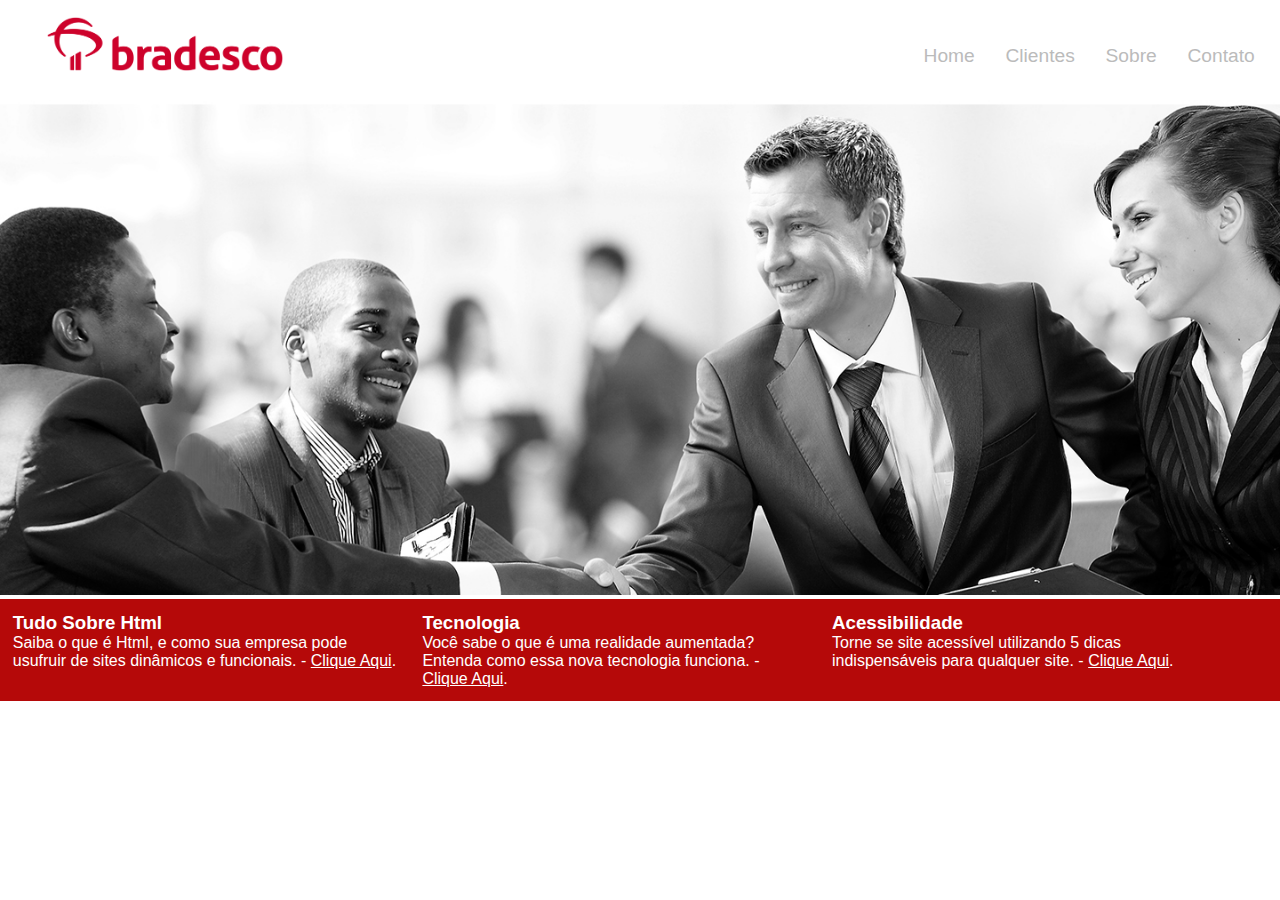
<file: index.html>
<!DOCTYPE html>
<html lang="pt-br">
<head>
    <meta charset="utf-8">
    <title>Fundação Bradesco - Site</title>
    <link rel="stylesheet" type="text/css" href="estilo.css"> 
</head>

<body>
    <div class="container-principal"> <!-- Da pra criar um HEADER dentro de uma DIV-->
        <header>
            <div class="logo">
                <a href="index.html">
                    <img src="logo.png" alt="logo_imagem"> <!-- "ALT" Para quando a imagem for quabrada (aparece na pagina)-->
                </a>
            </div>
    </div>

    <nav>
        <ul>
            <li><a href="index.html">Home</a></li>
            <li><a href="clientes.html">Clientes</a></li>
            <li><a href="sobre.html">Sobre</a></li>
            <li><a href="contato.html">Contato</a></li>
        </ul>
    </nav>
    </header>
    <section id='banner'> 
        <img src="banner.jpg" alt="banner-topo">
    </section>

    <div id="openModal" class="modalDialog">
        <div>
            <a href="#close" class="close">X</a>
            <h1>Tudo sobre HTML</h1>
            <p><strong>HTML</strong><i>(Abreviação para a expressão inglesa HyperText Markup Language, que significa Linguagem de Marcação de Hipertexto)</i> é uma linguagem de marcação utilizada na construção de páginas na Web. Documentos HTML podem ser interpretados por navegadores.</p>
            <img src="html5.png" alt="logo_html5">
        </div>
    </div>

    <div id="openModal1" class="modalDialog">
        <div>
            <a href="#close" title="Close" class="close">X</a>
            <h1>Tecnologia - Realidade Aumentada</h1>
            <p>De forma simples, <b>Realidade Aumentada</b> é uma tecnologia que permite que o mundo virtual seja misturado ao real, possibilitando maior interação e abrindo uma nova dimensão na maneira como nós executamos tarefas, ou mesmo as que nós incubimos ás máquinas. Assim, se você pensava que os objetos pulando para fora eram elementos de filmes de ficção científica, está na hora de mudar seus conceitos. Aliás, o que acontece com a <b>Realidade Aumentada</b> é o contrário: Você pulará para dentro do mundo virtual para interagir com o objetos que só estão limitados á sua imaginação.</p>
        </div>
    </div>

    <div id="openModal2" class="modalDialog">
        <div>
            <a href ="#close" title="Close" class="close">X</a>
        <h1>Acessibilidade</h1>
        <p><b>Acessibilidade</b> na web significa que as pessos com deficiência podem usar a web. Mais especificamente, a acessibilidade na web significa que as pessoas co deficiência podem perceber, entender, navegar, interagir e contribuir para a web. Ela também beneficia outras pessoas, incluindo pessoas idosas com capacidades em mudança devido ao envelhecimento. </p>
        </div>
    </div>

    <footer>
        <div class="footer-text">
            <h3>Tudo Sobre Html</h3>
            <p>Saiba o que é Html, e como sua empresa pode usufruir de sites dinâmicos e funcionais. - <a href="#openModal">Clique Aqui</a>.</p>
        </div>

        <div class="footer-text">
            <h3>Tecnologia</h3>
            <p>Você sabe o que é uma realidade aumentada? Entenda como essa nova tecnologia funciona. - <a href="#openModal1">Clique Aqui</a>.</p>
        </div>

        <div class="footer-text">
            <h3>Acessibilidade</h3>
            <p>Torne se site acessível utilizando 5 dicas indispensáveis para qualquer site. - <a href="#openModal2">Clique Aqui</a>.</p>
        </div>
    </footer>
    
</body>
</html>
</file>
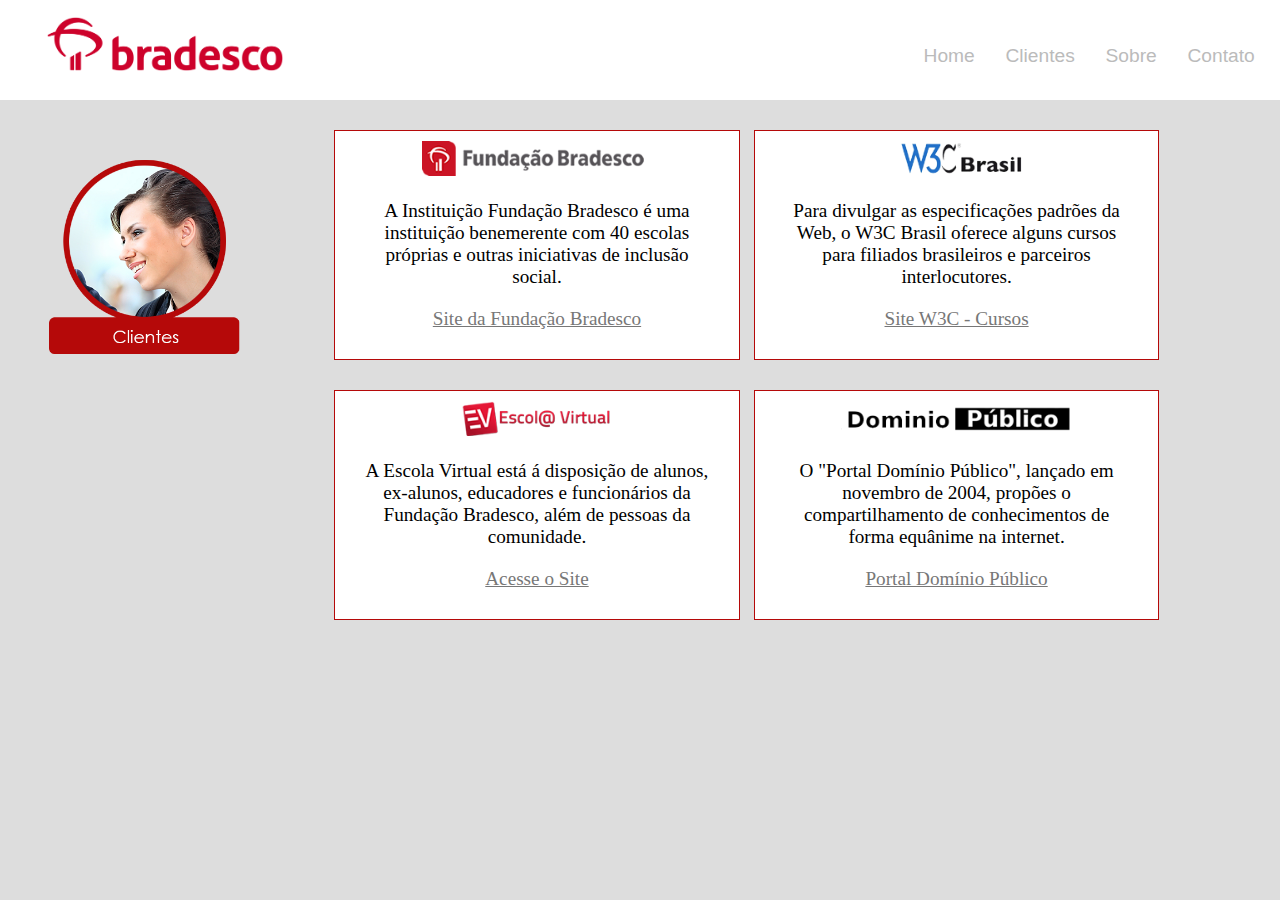
<file: clientes.html>
<!DOCTYPE html>
<html lang ="pt-br">
<head>
    <meta charset="utf-8">
    <title>Clientes - Bradesco</title>
    <link rel="stylesheet" type="text/css" href="estilo.css">
</head> 

<body class="color-page">
    <div class="container-principal" id="topo">
        <header>
            <div class="logo">
                <a href="index.html">
                    <img src="logo.png" alt="logo_imagem"> <!-- "ALT" Para quando a imagem for quabrada (aparece na pagina)-->
                </a>
            </div>
    </div>

    <nav>
        <ul>
            <li><a href="index.html">Home</a></li>
            <li><a href="#topo">Clientes</a></li>
            <li><a href="sobre.html">Sobre</a></li>
            <li><a href="contato.html">Contato</a></li>
        </ul>
    </nav>
    </header>
    <div class="img_cliente"><img src="imgcliente.png" alt="imagem_cliente"></div>
</div>
    <section id="clientes-code">

        <div class="config-clientes">
            <img src="cliente1.png" alt="Fundação Bradesco">
            <p>A Instituição Fundação Bradesco é uma instituição benemerente com 40 escolas próprias e outras iniciativas de inclusão social.</p>
            <p><a href="http://fundacao.bradesco/" target="_blank">Site da Fundação Bradesco</a></p>
        </div>

        <div class="config-clientes">
            <img src="cliente2.png" alt="W3C Brasil">
            <p>Para divulgar as especificações padrões da Web, o W3C Brasil oferece alguns cursos para filiados brasileiros e parceiros interlocutores.</p>
            <p><a href="http://www.w3c.br/Cursos/" target="_blank">Site W3C - Cursos</a></a></p>
        </div>

        <div class="config-clientes">
            <img src="cliente3.png" alt="Escola Virtual">
            <p>A Escola Virtual está á disposição de alunos, ex-alunos, educadores e funcionários da Fundação Bradesco, além de pessoas da comunidade.</p>
            <p><a href="http://www.ev.org.br" target="_blank">Acesse o Site</a></a></p>
        </div>

        <div class="config-clientes">
            <img src="cliente4.png" alt="Domínio Público">
            <p>O "Portal Domínio Público", lançado em novembro de 2004, propões o compartilhamento de conhecimentos de forma equânime na internet.</p>
            <p><a href="http://dominiopublico.gov.br" target="_blank">Portal Domínio Público</a></a></p>       
        </div>
    </section>

</body>

</html>
</file>
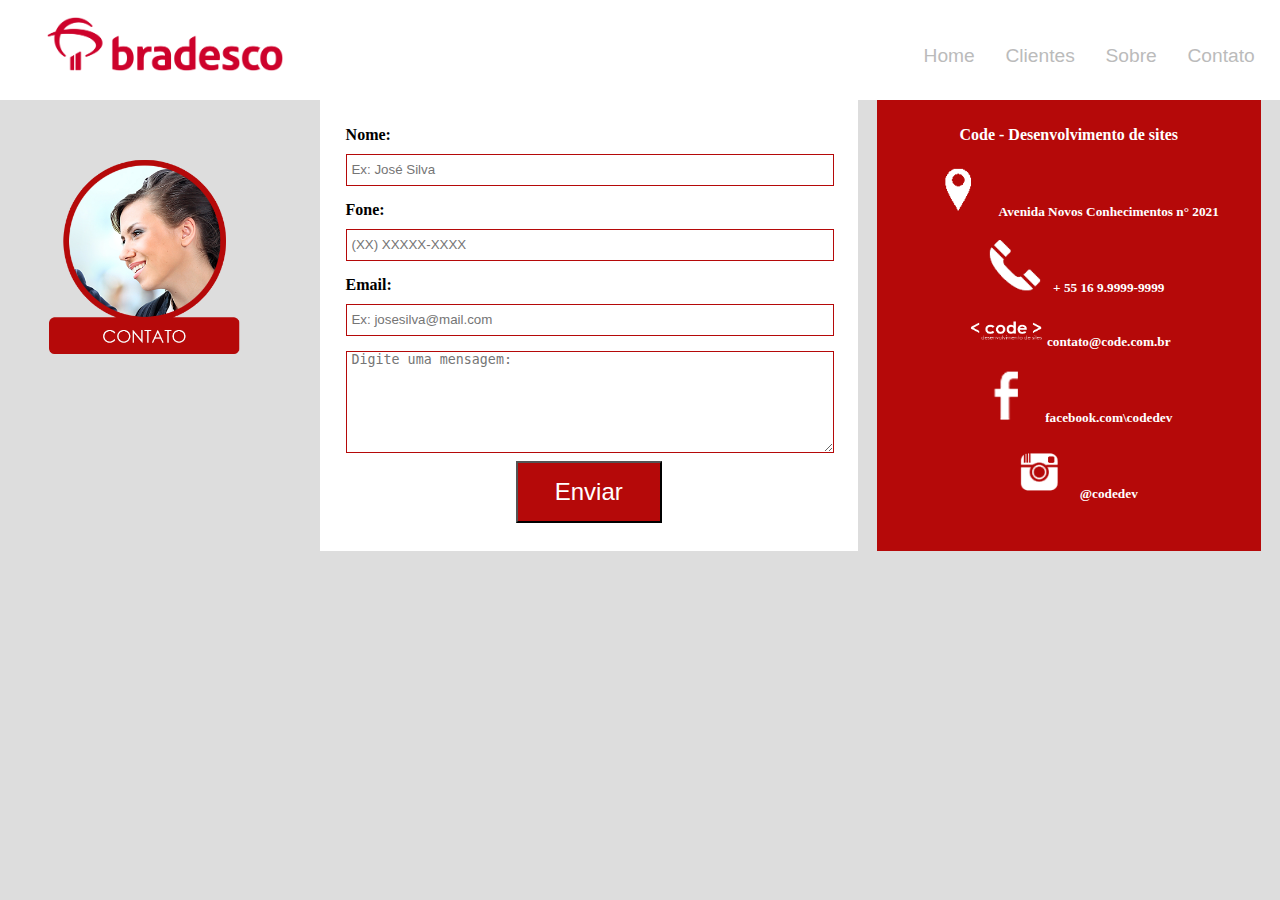
<file: contato.html>
<!DOCTYPE html>
<html lang ="pt-br">
<head>
    <meta charset="utf-8">
    <title>Contatos - Bradesco</title>
    <link rel="stylesheet" type="text/css" href="estilo.css">
</head> 

<body class="color-page">
    <div class="container-principal" id="topo">
        <header>
            <div class="logo">
                <a href="index.html">
                    <img src="logo.png" alt="logo_imagem"> <!-- "ALT" Para quando a imagem for quabrada (aparece na pagina)-->
                </a>
            </div>
    </div>

    <nav>
        <ul>
            <li><a href="index.html">Home</a></li>
            <li><a href="clientes.html">Clientes</a></li>
            <li><a href="sobre.html">Sobre</a></li>
            <li><a href="#topo">Contato</a></li>
        </ul>
    </nav>
    </header>
    <div class="img_cliente"><img src="contato.png" alt="imagem_contato"></div>
        
        <section id="txt-contato">
            <form name="meu_form" id="meu_form">
                <p class="nome">
                    <label for="nome">Nome:</label><br>
                    <input type="text" id="nomeid" placeholder="Ex: José Silva" required="required" name="nome"/> 
                </p>
                <p class="fone">
                    <label for="fone">Fone:</label><br>
                    <input type="phone" id="foneid" placeholder="(XX) XXXXX-XXXX" name="fone"/>
                </p>
                <p>
                    <label for="email">Email:</label><br>
                    <input type="email" id="emailid" placeholder="Ex: josesilva@mail.com" name="email" required="required"/>
                </p>
                <p>
                    <textarea placeholder="Digite uma mensagem:" required="required"></textarea>
                </p>
                <button type ="submit" form="meu_form">Enviar</button>
            </form>
            
            <div id="conta-data">
                <h4>Code - Desenvolvimento de sites</h4>
                <h5><img src="icoadress.png" alt="endereco">Avenida Novos Conhecimentos n° 2021</h5>
                <h5><img src="icoTelefone.png" alt="telefone">+ 55 16 9.9999-9999</h5>
                <h5><img src="logofooter.png" alt="email">contato@code.com.br</h5>
                <h5><img src="icoface.png" alt="facebook">facebook.com\codedev</h5>
                <h5><img src="icoinsta.png" alt="instagram">@codedev</h5>

            </div>
        </section>

    </div>
</body>
</html>
</file>
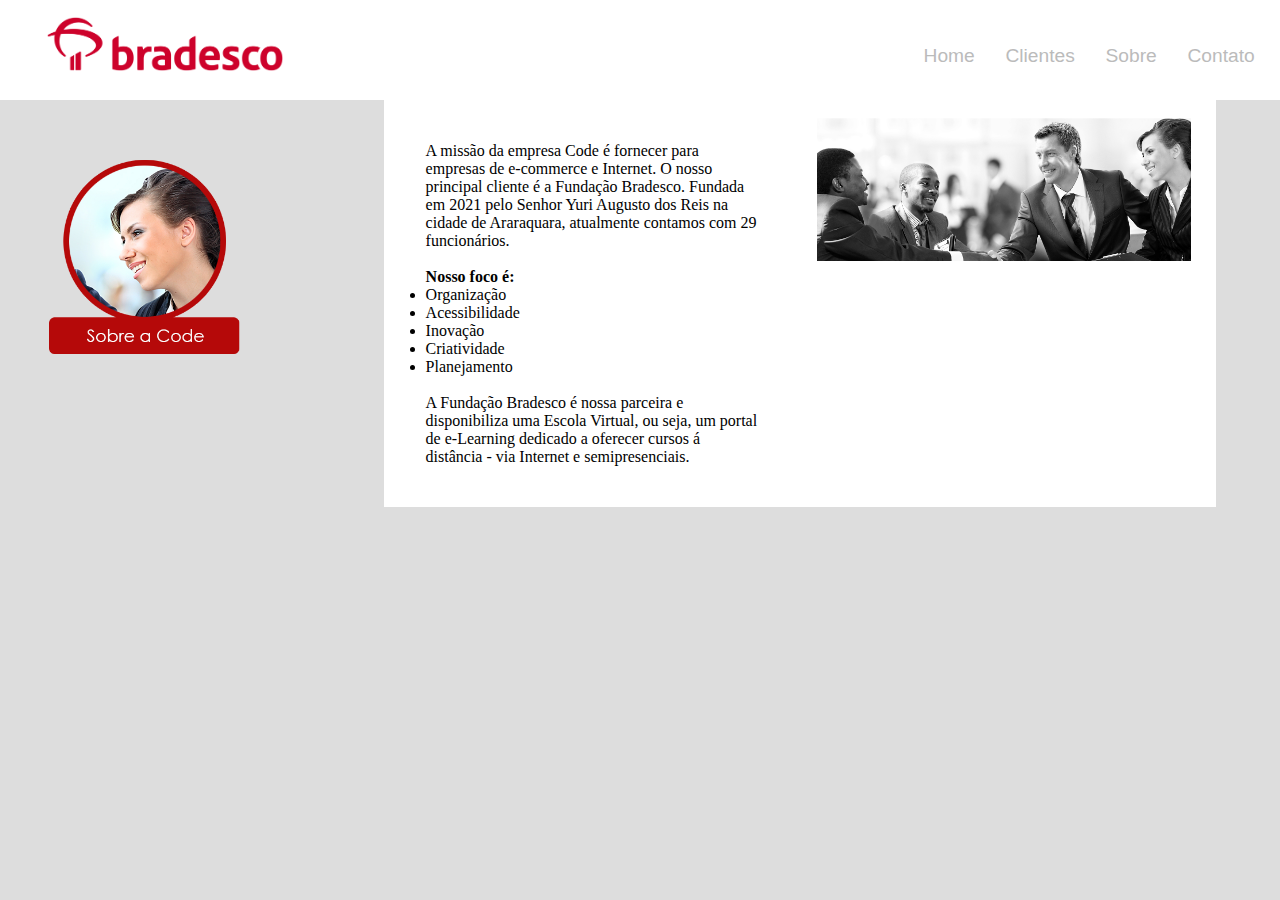
<file: sobre.html>
<!DOCTYPE html>
<html lang ="pt-br">
<head>
    <meta charset="utf-8">
    <title>Sobre - Bradesco</title>
    <link rel="stylesheet" type="text/css" href="estilo.css">
</head> 

<body class="color-page">
    <div class="container-principal" id="topo">
        <header>
            <div class="logo">
                <a href="index.html">
                    <img src="logo.png" alt="logo_imagem"> <!-- "ALT" Para quando a imagem for quabrada (aparece na pagina)-->
                </a>
            </div>
    </div>

    <nav>
        <ul>
            <li><a href="index.html">Home</a></li>
            <li><a href="clientes.html">Clientes</a></li>
            <li><a href="#topo">Sobre</a></li>
            <li><a href="contato.html">Contato</a></li>
        </ul>
    </nav>
    </header>
    <div class="img_cliente"><img src="sobre.png" alt="sobre_imagem"></div>

    <section id="container-sobre">
        <div id="txt-sobre">
            <p>A missão da empresa Code é fornecer para empresas de e-commerce e Internet. O nosso principal cliente é a Fundação Bradesco. Fundada em 2021 pelo Senhor Yuri Augusto dos Reis na cidade de Araraquara, atualmente contamos com 29 funcionários.<br><br>
            <strong>Nosso foco é:</strong>
        </p><br>
        <dl>
            <li>Organização</li>
            <li>Acessibilidade</li>
            <li>Inovação</li>
            <li>Criatividade</li>
            <li>Planejamento</li>
        </dl><br>
        <p>A Fundação Bradesco é nossa parceira e disponibiliza uma Escola Virtual, ou seja, um portal de e-Learning dedicado a oferecer cursos á distância - via Internet e semipresenciais.</p>
        </div>
        <div id="img-conteudo-sobre">
            <img src="sobre2.jpg" alt="imagem_sobre">
        </div>
    </section>
</div>

</body>
</html>
</file>
<file: estilo.css>
*{margin: 0; padding: 0;} 

.container-principal{
    font-family: Verdana, Geneva, Tahoma, sans-serif;
    color: #777;
}

header{
    width: 100%;
    height: 100px;
    background-color: #FFF;
    position: relative;
    top: 0;
}

.logo{
    position: absolute;
    width: 300px;
    height: auto;
}

.logo img{
    width: 90%;
    margin-left: 10%;
}

nav{
    position: absolute;
    right: 10px;
    top: 30px;
}

nav ul li {
    float: left;
    color: #FFF;
    width: auto;
    margin: 0.8em;
    font-size: 1.2em;
    font-family: Verdana, Geneva, Tahoma, sans-serif;
    list-style: none;
}

nav ul li a{
    text-decoration: none;
    color: #bbb;
}

nav ul li a:hoover {
    color: #b13030;
}

#banner{
    width: 100%;
}

#banner img{
    width: 100%;
    margin-bottom: 0%;
}

.modalDialog {
    position: fixed;
    font-family: Verdana, Geneva, Tahoma, sans-serif;
    top: 0;
    right: 0;
    bottom: 0;
    left: 0;
    background-color: rgba(181, 9, 9, 0.8);
    z-index: 9999;
    opacity: 0;
    -webkit-transition: opacity 400ms ease-in;
    -moz-transition: opacity 400ms ease-in;
    transition: opacity 400ms ease-in;
    pointer-events: none;
    display: none;
}

.modalDialog:target{
    display: block;
    opacity: 1;
    pointer-events: auto;
}

.modalDialog div{
    width: 500px;
    position: relative;
    margin: 10% auto;
    padding: 5px 20px 13px 20px;
    -webkit-border-radius: 12px;
    -moz-border-radius: 12px;
    border-radius: 10px;
    background-color: #ffff;
}

.modalDialog p{
    margin-top: 5%;
    margin-bottom: 5%;
}

.modalDialog img{
    width: 50%;
    position: relative;
    margin-left: 25%;
}

.close{
    background-color: #606061;
    color: #FFFFFF;
    line-height: 25px;
    position: absolute;
    right: -12px;
    text-align: center;
    top: -10px;
    width: 24px;
    text-decoration: none;
    font-weight: bold;
    -webkit-border-radius: 12px;
    -moz-border-radius: 12px;
}

.close:hoover{
    background-color: #b50909;
}

footer {
    width: 100%; 
    height: 18%; 
    background-color: #b50909; 
    color: #fff; 
    position: relative; 
    float: left; 
    font-family: Verdana, Geneva, Tahoma, sans-serif;
}

footer .footer-text{
    width: 30%;
    margin: 1%;
    position: relative;
    float: left;
}

footer .footer-text a{
    color: #fff;
}

.color-page {
    background-color: #ddd;
}

.img_cliente {
    width: 20%;
    height: auto;
    margin-bottom: 10px;
    position: relative;
    float: left;
    margin-right: 5%;
}

.img_cliente img {
    width: 90%;
    margin-left: 10%;
    margin-top: 50px;
}

#clientes-code {
    width: 75%;
    position: relative;
    float: left;
}

#clientes-code .config-clientes {
    width: 40%;
    border: 1px solid #b50909;
    margin-left: 1.5%;
    padding: 1%;
    float: left;
    margin-top: 30px;
    background-color: #fff;
}

#clientes-code .config-clientes img {
    width: 60%;
    margin-left: 20%;
    margin-bottom: 20px;
}

#clientes-code .config-clientes p {
    width: 90%;
    margin-left: 5%;
    font-size: 1.2em;
    margin-bottom: 20px;
    text-align: center;
}

#clientes-code .config-clientes p a {
    color: #777;
}

#container-sobre {
    width: 65%;
    margin-left: 5%;
    float: left;
    position: relative;
    height: 80%;
    background-color: #fff;
    top: 10%;
}

#txt-sobre {
    width: 40%;
    float: left;
    position: relative;
    padding: 5%;
}

#txt-sobre p {
    width: 100%;
    position: relative;
    float: left;
}

#txt-sobre dl {
    width: 50%;
}

#img-conteudo-sobre {
    width: 45%;
    position: relative;
    float: left;
    padding: 2%;
}

#img-conteudo-sobre img {
    width: 100%;
}

#txt-contato {
    width: 100%;
    height: 100%;
}

#txt-contato form {
    width: 38%;
    position: relative;
    float: left;
    background-color: #fff;
    padding: 2%;
    top: 5%;
    min-height: 400px;
}

#txt-contato form label {
    font-weight: bold;
}

#txt-contato form input {
    max-height: 100%;
    width: 99%;
    height: 30px;
    margin-top: 10px;
    margin-bottom: 15px;
    border: solid #b50909 1px;
    padding-left: 1%;
}

#txt-contato form textarea {
    max-height: 100%;
    width: 99%;
    border: solid #b50909 1px;
    padding-left: 1%;
    min-height: 100px;
}

#txt-contato form button {
    width: 30%;
    height: auto;
    cursor: pointer;
    background-color: #b50909;
    color: #fff;
    font-size: 1.5em;
    padding: 15px 0 15px 0;
    margin-left: 35%;
    margin-top: 1%;
}

#txt-contato #conta-data{
    width: 26%;
    position: relative;
    float: left;
    padding: 2%;
    background-color: #b50909;
    color: #fff;
    top: 5%;
    margin-left: 1.5%;
    height: 400px;
    text-align: center;
}

#txt-contato #conta-data h3 {
    color: #fff;
    text-align: center;
}

#txt-contato #conta-data h5 {
    margin-top: 6%;
    margin-bottom: 4%;
    vertical-align: middle;
}

#txt-contato #conta-data h5 img {
    width: 80px;
}
</file>
